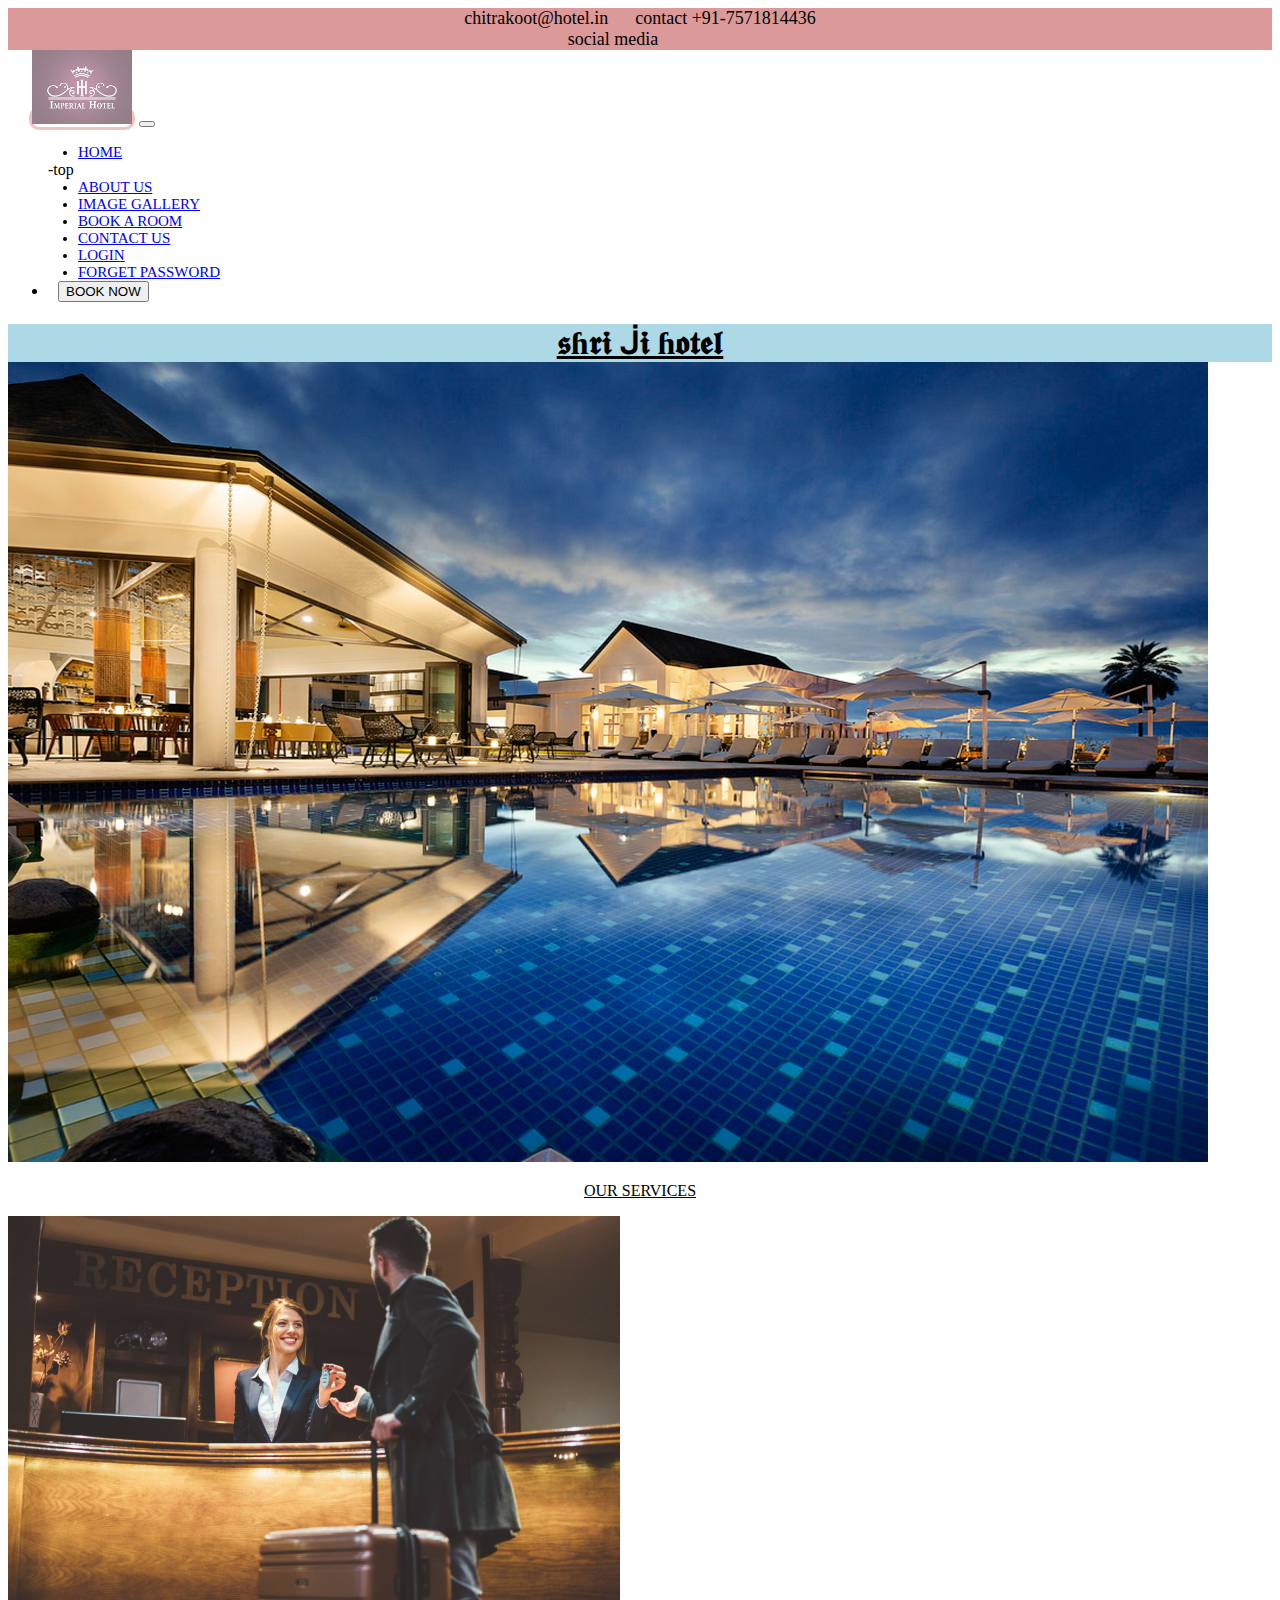
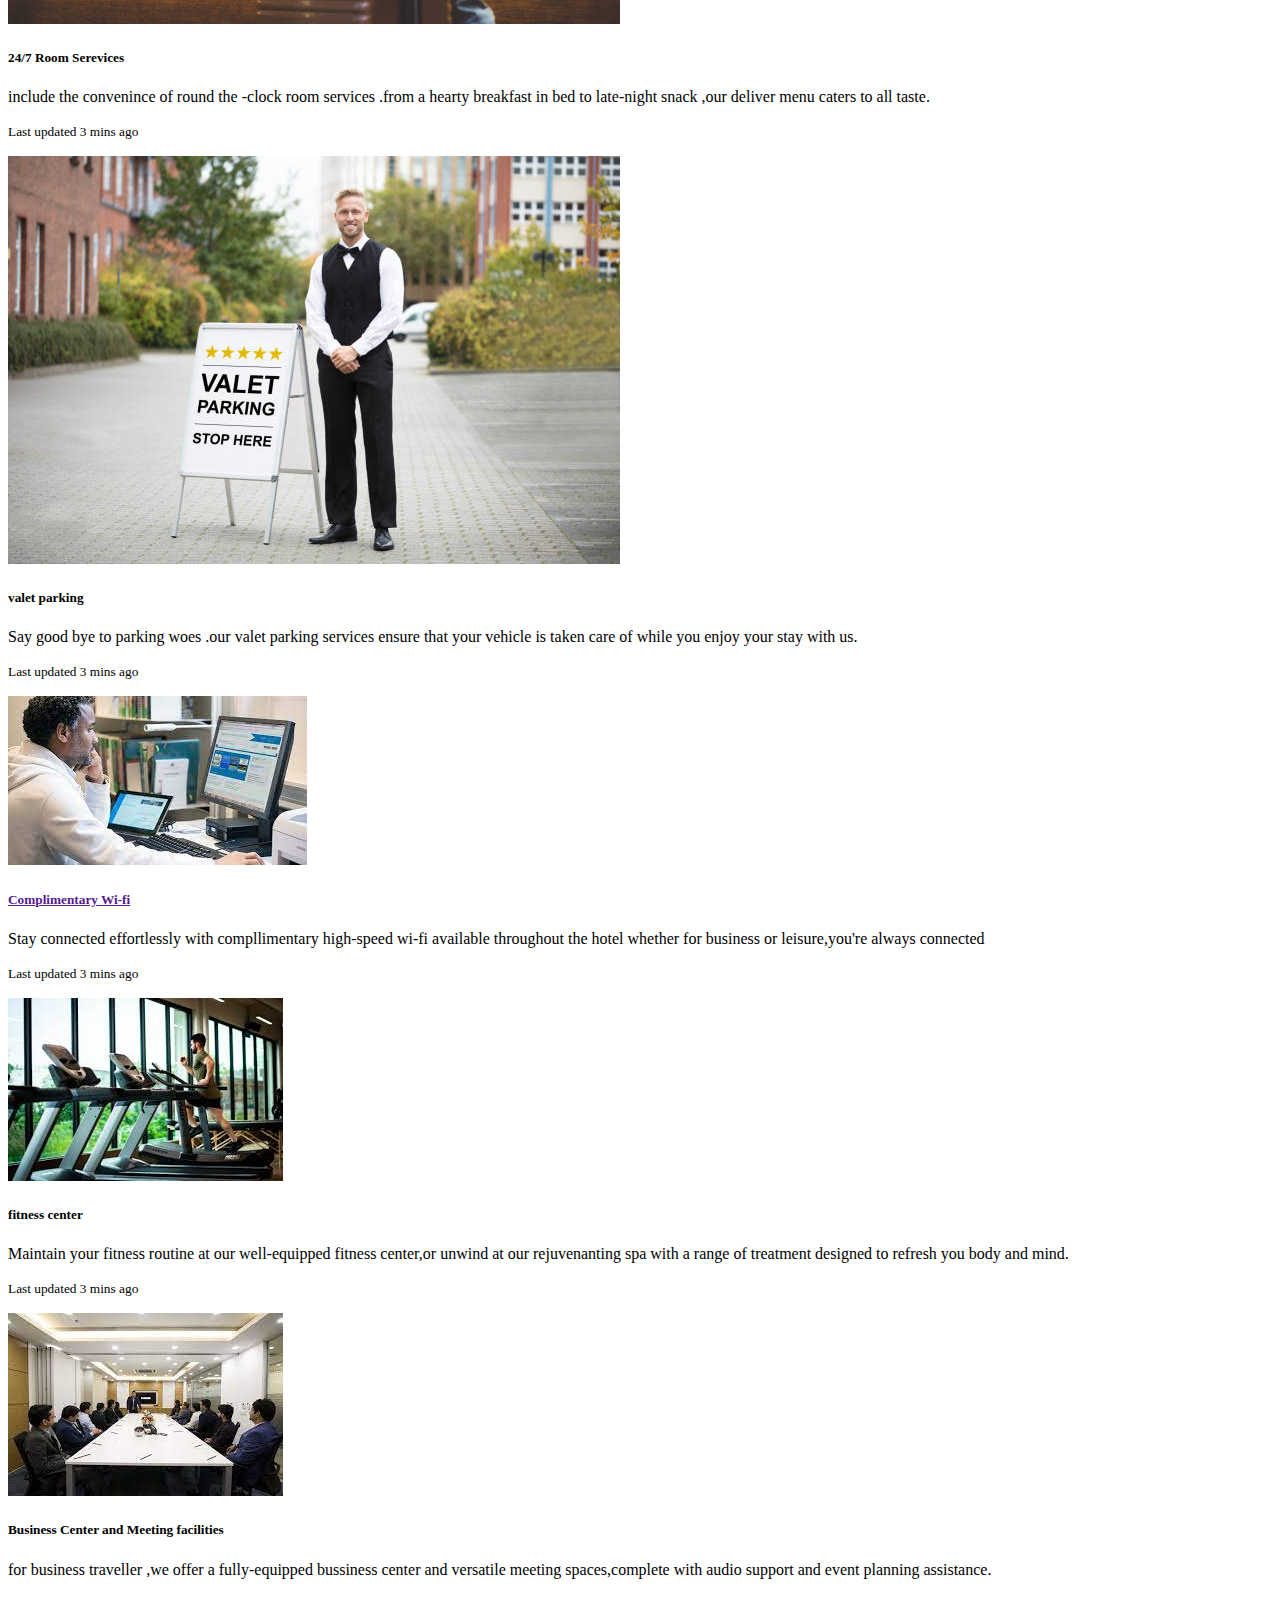
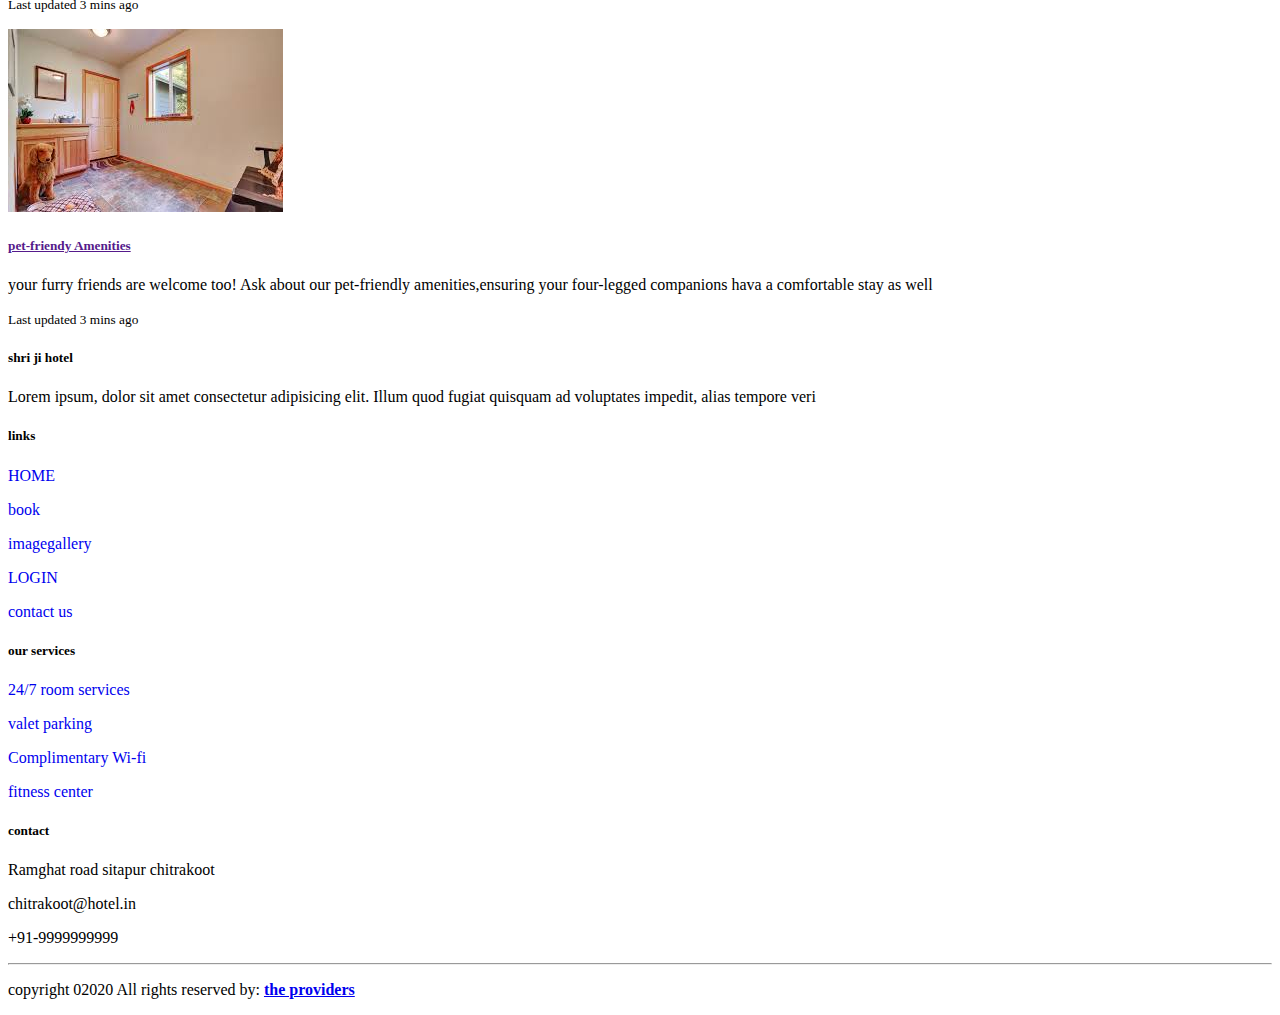
<file: hotel management/index.html>
<!DOCTYPE html>
<html lang="en">
<head>
    <meta charset="UTF-8">
    <meta name="viewport" content="width=device-width, initial-scale=1.0">
    <title>Document</title>
    <link href="https://cdn.jsdelivr.net/npm/bootstrap@5.0.2/dist/css/bootstrap.min.css" rel="stylesheet" integrity="sha384-EVSTQN3/azprG1Anm3QDgpJLIm9Nao0Yz1ztcQTwFspd3yD65VohhpuuCOmLASjC" crossorigin="anonymous">
    <script src="https://cdn.jsdelivr.net/npm/bootstrap@5.0.2/dist/js/bootstrap.bundle.min.js" integrity="sha384-MrcW6ZMFYlzcLA8Nl+NtUVF0sA7MsXsP1UyJoMp4YLEuNSfAP+JcXn/tWtIaxVXM" crossorigin="anonymous"></script>
    <link rel="stylesheet" href="https://cdnjs.cloudflare.com/ajax/libs/font-awesome/6.4.2/css/all.min.css" integrity="sha512-z3gLpd7yknf1YoNbCzqRKc4qyor8gaKU1qmn+CShxbuBusANI9QpRohGBreCFkKxLhei6S9CQXFEbbKuqLg0DA==" crossorigin="anonymous" referrerpolicy="no-referrer" />
    <style>
       #header{
            min-height: 35px;
            background-color: rgb(219, 153, 153);
            font-size: 18px;
            text-align: center;

            
            
        }
      .navbar-brand{
        border: 3px solid black;
       
        opacity: 10;
        margin-left: 21px;
        border-color: rgb(226, 137, 137);
        
        border-radius: 10px;
        opacity: 0.5;
      }
      
      
      .nav-item{
        margin-left: 30px;
        font-size: 15px;
        font-family:Goudy Bookletter 1911, sans-serif;
        color:black;        
        
        
      }
      

      #card{
        float: left;
        margin-left: 30px;
        padding-left: 10px;
        border: 2px;
        box-shadow: 0.5;

      }

      .h1{
        text-align: center;
        text-decoration: underline;
      }

      .h1:hover{
        
        color: rgb(255, 234, 243);

      }
      .card-title:hover{
        color: blueviolet;

      }

      .card-title:hover{
        color: blueviolet;
        border-radius: 20px;
      }

    .btn{
      margin-left: 10px;
    }
    
      


      
      
    </style>
</head>
<body>
  <div class="container-fluid">
    <div class="row " id="header">
        <div class="col-sm-6" >
            <i class="fa-regular fa-envelope"></i>chitrakoot@hotel.in &emsp;

            <i class="fa-solid fa-phone"></i>contact +91-7571814436
</div>
        <div class="col-sm-6" >
          social media
          <a href="#" class="icon">  <i  class="fa-brands fa-linkedin" style="color: black;"></i></a>&nbsp;&nbsp;
          <a href="#" class="icon">  <i class="fa-brands fa-instagram" style="color: black;"></i></a>&nbsp;&nbsp;
          <a href="#" class="icon"> <i class="fa-brands fa-facebook" style="color: black;"></i></a>&nbsp;&nbsp;
          <a href="#" class="icon"> <i class="fa-brands fa-twitter" style="color: black;"></i></a>&nbsp;&nbsp;
        
        </div>

    </div>
  
    <nav class="navbar navbar-expand-xl navbar-dark bg-dark">
        <div class="container-fluid">
          <a class="navbar-brand" href="#"><img src="logo.jfif" alt="" width="100vh"></a>
          <button class="navbar-toggler" type="button" data-bs-toggle="collapse" data-bs-target="#navbarNav" aria-controls="navbarNav" aria-expanded="false" aria-label="Toggle navigation">
            <span class="navbar-toggler-icon"></span>
          </button>

          <div class="collapse navbar-collapse" id="navbarNav">
            <ul class="navbar-nav">
              <li class="nav-item">
                <a class="nav-link active" aria-current="page" href="../index.html">HOME</a>
              </li>-top
              <li class="nav-item">
                <a class="nav-link" href="./about/about.html">ABOUT US</a>
              </li>
              <li class="nav-item">
                <a class="nav-link" href="./imagegallery/gallery.html">IMAGE GALLERY</a>
              </li>
              <li class="nav-item">
                <a class="nav-link" href="./book/index.html">BOOK A ROOM</a>
              </li>
              <li class="nav-item">
                <a class="nav-link" href="./contact/contact.html">CONTACT US</a>
              </li>
              <li class="nav-item">
                <a class="nav-link" href="./login/login.html">LOGIN</a>
              </li>
              <li class="nav-item">
                <a class="nav-link" href="./forgetpage/forget.html">FORGET PASSWORD</a>
              </li>
              <li><button type="button" class="btn btn-primary btn-xm">BOOK NOW</button>
                
                </li>
              
              
            </ul>
          </div>
        </div>
      </nav>
   
    </div>
    <h1 style="text-align: center; background-color:lightblue; margin-bottom: auto;text-decoration: underline;">𝖘ɦ𝖗𝖎 ᒎ𝖎 ɦ𝖔𝖙𝖊𝖑</h1>
   

    <div id="carouselExampleCaptions" class="carousel slide" data-bs-ride="carousel">
      
      <div class="carousel-inner">
        
        <div class="carousel-item active">
          <img src="pic2.png" class="d-block w-100" alt="...">
          
          
        </div>
       
      </div>
     
      
    </div>

   
      <p class="h1"> OUR SERVICES</p>

    

    <div class="card-group">
      <div class="card" >
        <img src="card1.jpg" class="card-img-top" alt="...">
        <div class="card-body">
          <h5 class="card-title">24/7 Room Serevices</h5>
          <p class="card-text">include the convenince of round the -clock room services .from a hearty breakfast in bed to late-night snack ,our deliver menu caters to all taste.</p>
          <p class="card-text"><small class="text-muted">Last updated 3 mins ago</small></p>
        </div>
      </div>
      <div class="card" >
        <img src="card2.jpg" class="card-img-top" alt="...">
        <div class="card-body">
          <h5 class="card-title">valet parking</h5>
          <p class="card-text">Say good bye to parking woes .our valet parking services ensure that your vehicle is taken care of while you enjoy your stay with us.</p>
          <p class="card-text"><small class="text-muted">Last updated 3 mins ago</small></p>
        </div>
      </div>
      <div class="card" style=>
        <img src="card4.jfif" class="card-img-top" alt="...">
        <div class="card-body">
        <a href="">  <h5 class="card-title" >Complimentary Wi-fi</h5></a>
          <p class="card-text">Stay connected effortlessly with compllimentary high-speed wi-fi available throughout the hotel whether for business or leisure,you're always connected </p>
          <p class="card-text"><small class="text-muted">Last updated 3 mins ago</small></p>
        </div>
      </div>
      </div>
      <div class="card-group">


      <div class="card" >
        <img src="card5.jfif" class="card-img-top" alt="...">
        <div class="card-body">
          <h5 class="card-title">fitness center</h5>
          <p class="card-text">Maintain your fitness routine at our well-equipped fitness center,or unwind at our rejuvenanting spa with a range of treatment designed to refresh you body and mind.</p>
          <p class="card-text"><small class="text-muted">Last updated 3 mins ago</small></p>
        </div>
      </div>
      <div class="card" >
        <img src="card6.jfif" class="card-img-top" alt="...">
        <div class="card-body">
          <h5 class="card-title">Business Center and Meeting facilities</h5>
          <p class="card-text">for business traveller ,we offer a fully-equipped bussiness center and versatile meeting spaces,complete with audio support and event planning assistance.</p>
          <p class="card-text"><small class="text-muted">Last updated 3 mins ago</small></p>
        </div>
      </div>
      <div class="card" style=>
        <img src="card7.jfif" class="card-img-top" alt="...">
        <div class="card-body">
        <a href="">  <h5 class="card-title" >pet-friendy Amenities</h5></a>
          <p class="card-text">your furry friends are welcome too! Ask about our pet-friendly amenities,ensuring your four-legged companions hava a comfortable stay as well </p>
          <p class="card-text"><small class="text-muted">Last updated 3 mins ago</small></p>
        </div>
      </div>
    </div>

   

    <footer class="bg-dark text-white pt-5 pb-4">
      <div class="container text-center text-md-left">
        <div class="row text-center text-md-left">
          <div class="col-md-3 col-lg-3 col-xl-3 mx-auto mt-3">
            <h5 class="text-uppercase mb-4 font-weight-bold text-warning">shri ji hotel</h5>
            <p>Lorem ipsum, dolor sit amet consectetur adipisicing elit. Illum quod fugiat quisquam ad voluptates impedit, alias tempore veri</p>
          </div>
          <div class="col-md-2 col-lg col-xl-2 mx-auto mt-3">
            <h5 class="text-uppercase mb-4 font-weight-bold text-warning">links</h5>
            <p>
              <a href="#" class="text-white" style="text-decoration: none;">HOME</a>
            </p>
            <p>
              <a href="#" class="text-white" style="text-decoration: none;">book</a>
            </p>
            <p>
              <a href="#" class="text-white" style="text-decoration: none;">imagegallery</a>
            </p>
            <p>
              <a href="#" class="text-white" style="text-decoration: none;">LOGIN</a>
            </p>
            <p>
              <a href="#" class="text-white" style="text-decoration: none;">contact us</a>
            </p>
          </div>
          <div class="col-md-3 col-lg-2 col-xl-2 mx-auto mt-3">
            <h5 class="text-uppercase mb-4 font-weight-bold text-warning">our services</h5>
            <p>
              <a href="#" class="text-white" style="text-decoration: none;">24/7 room services</a>
            </p>
            <p>
              <a href="#" class="text-white" style="text-decoration: none;">valet parking</a>
            </p>
            <p>
              <a href="#" class="text-white" style="text-decoration: none;">Complimentary Wi-fi</a>
            </p>
            <p>
              <a href="#" class="text-white" style="text-decoration: none;">fitness center</a>
            </p>

          </div>
          <div class="col-md-4 col-lg-3 col-xl-3 mx-auto mt-3">
            <h5 class="text-uppercase mb-4 font-weight-bold text-warning">contact</h5>
            <p>
              <i class="fas fa-home mr-3"></i>Ramghat road sitapur chitrakoot
            </p>
            <p>
              <i class="fas fa-envelope mr-3"></i>chitrakoot@hotel.in
            </p>
            <p>
              <i class="fas fa-phone mr-3"></i>+91-9999999999
            </p>
          </div>
        </div>
        <hr class="mb-4">
        <div class="row align-items-center">
          <div class="col-md-7 col-lg-8">
            <p>copyright 02020 All rights reserved by:
              <a href="#">
                <strong>the providers</strong>
              </a>
            </p>
          </div>
          
        

      </div>
    </footer>
    
      
    


    
     
</body>
</html>
</file>
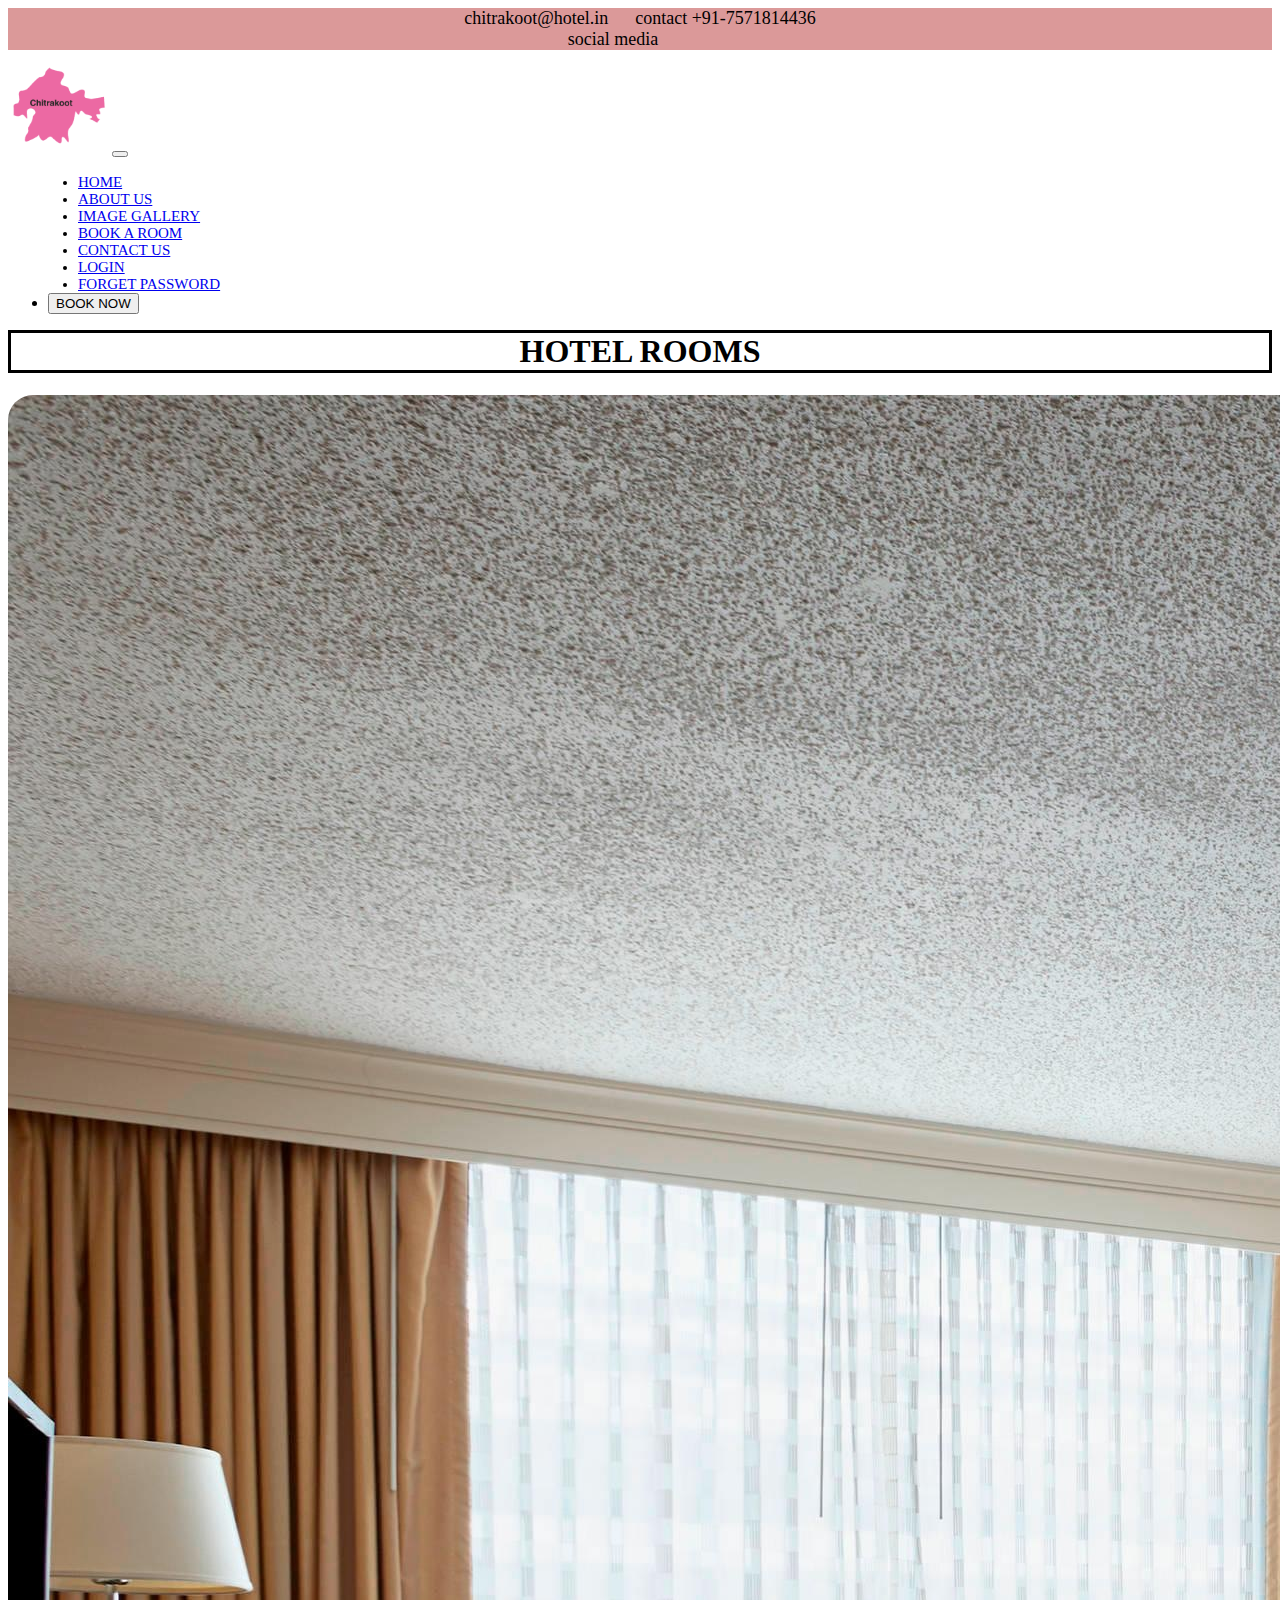
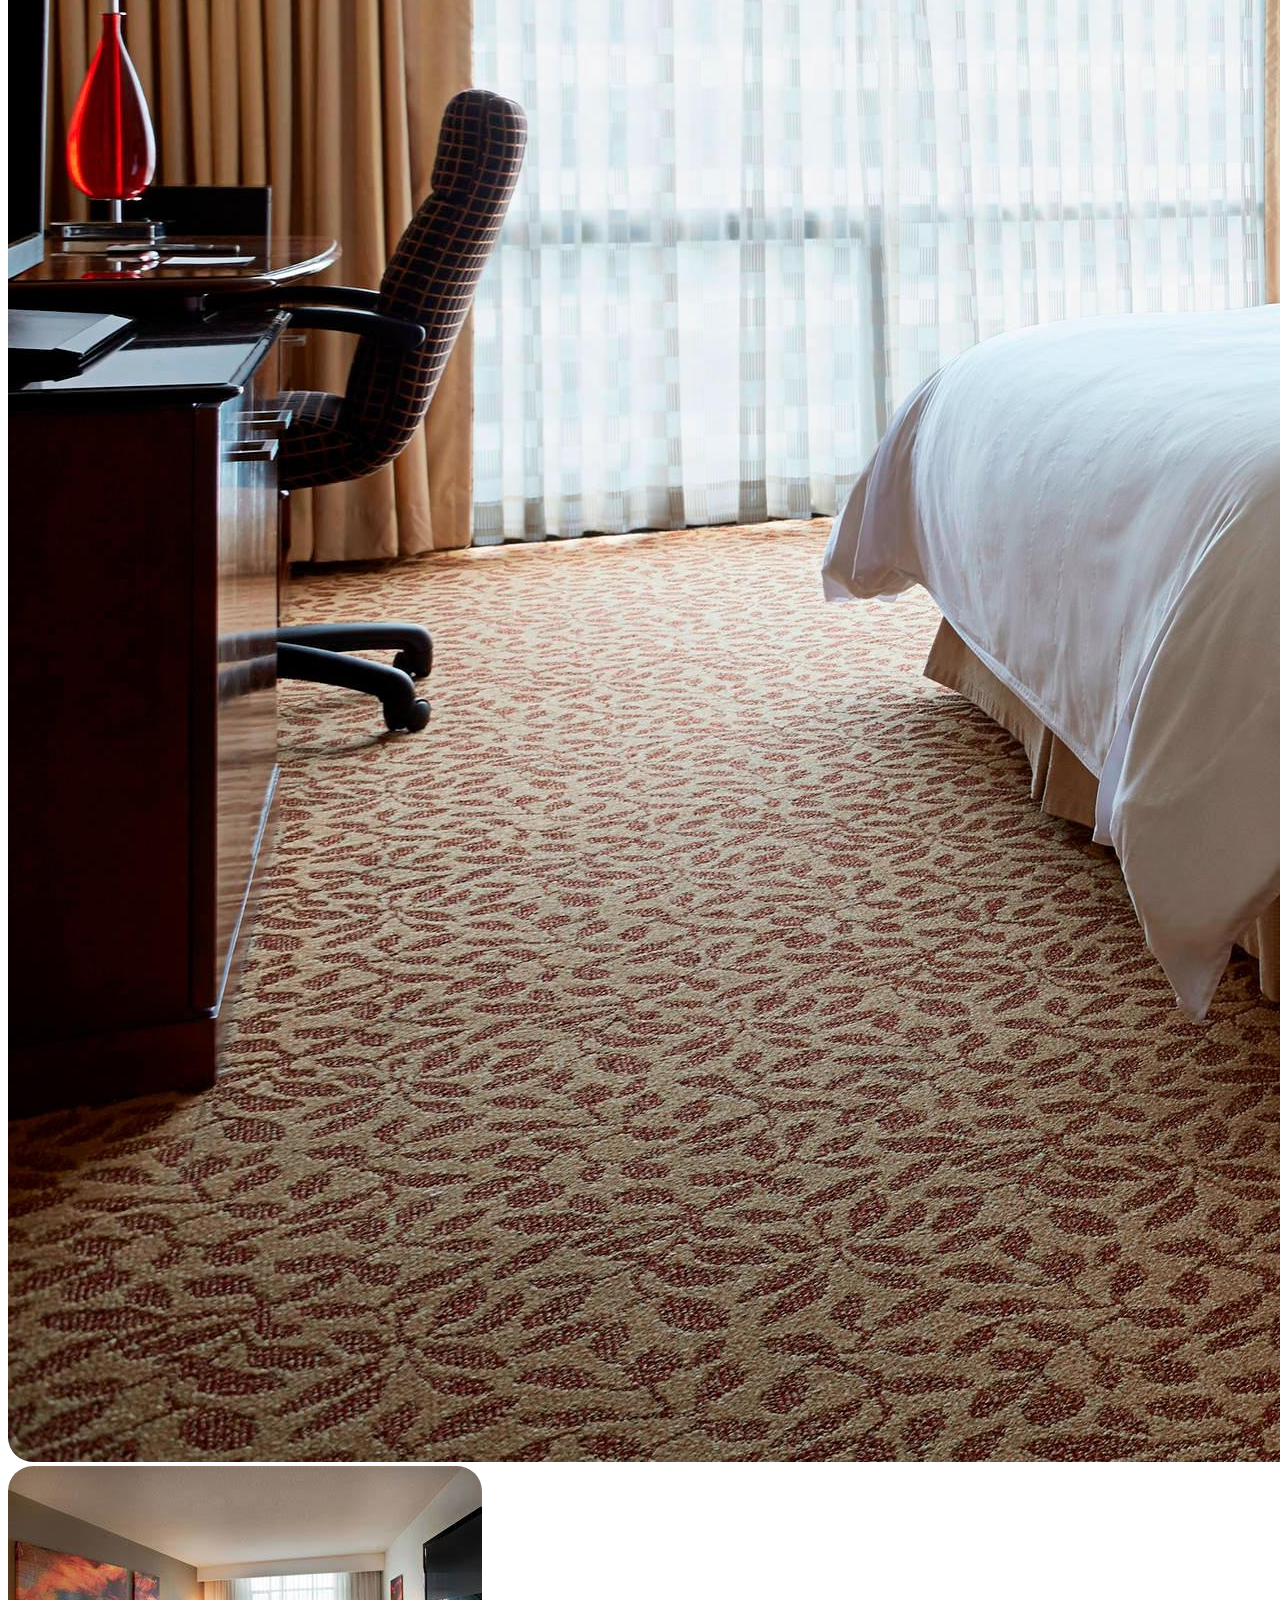
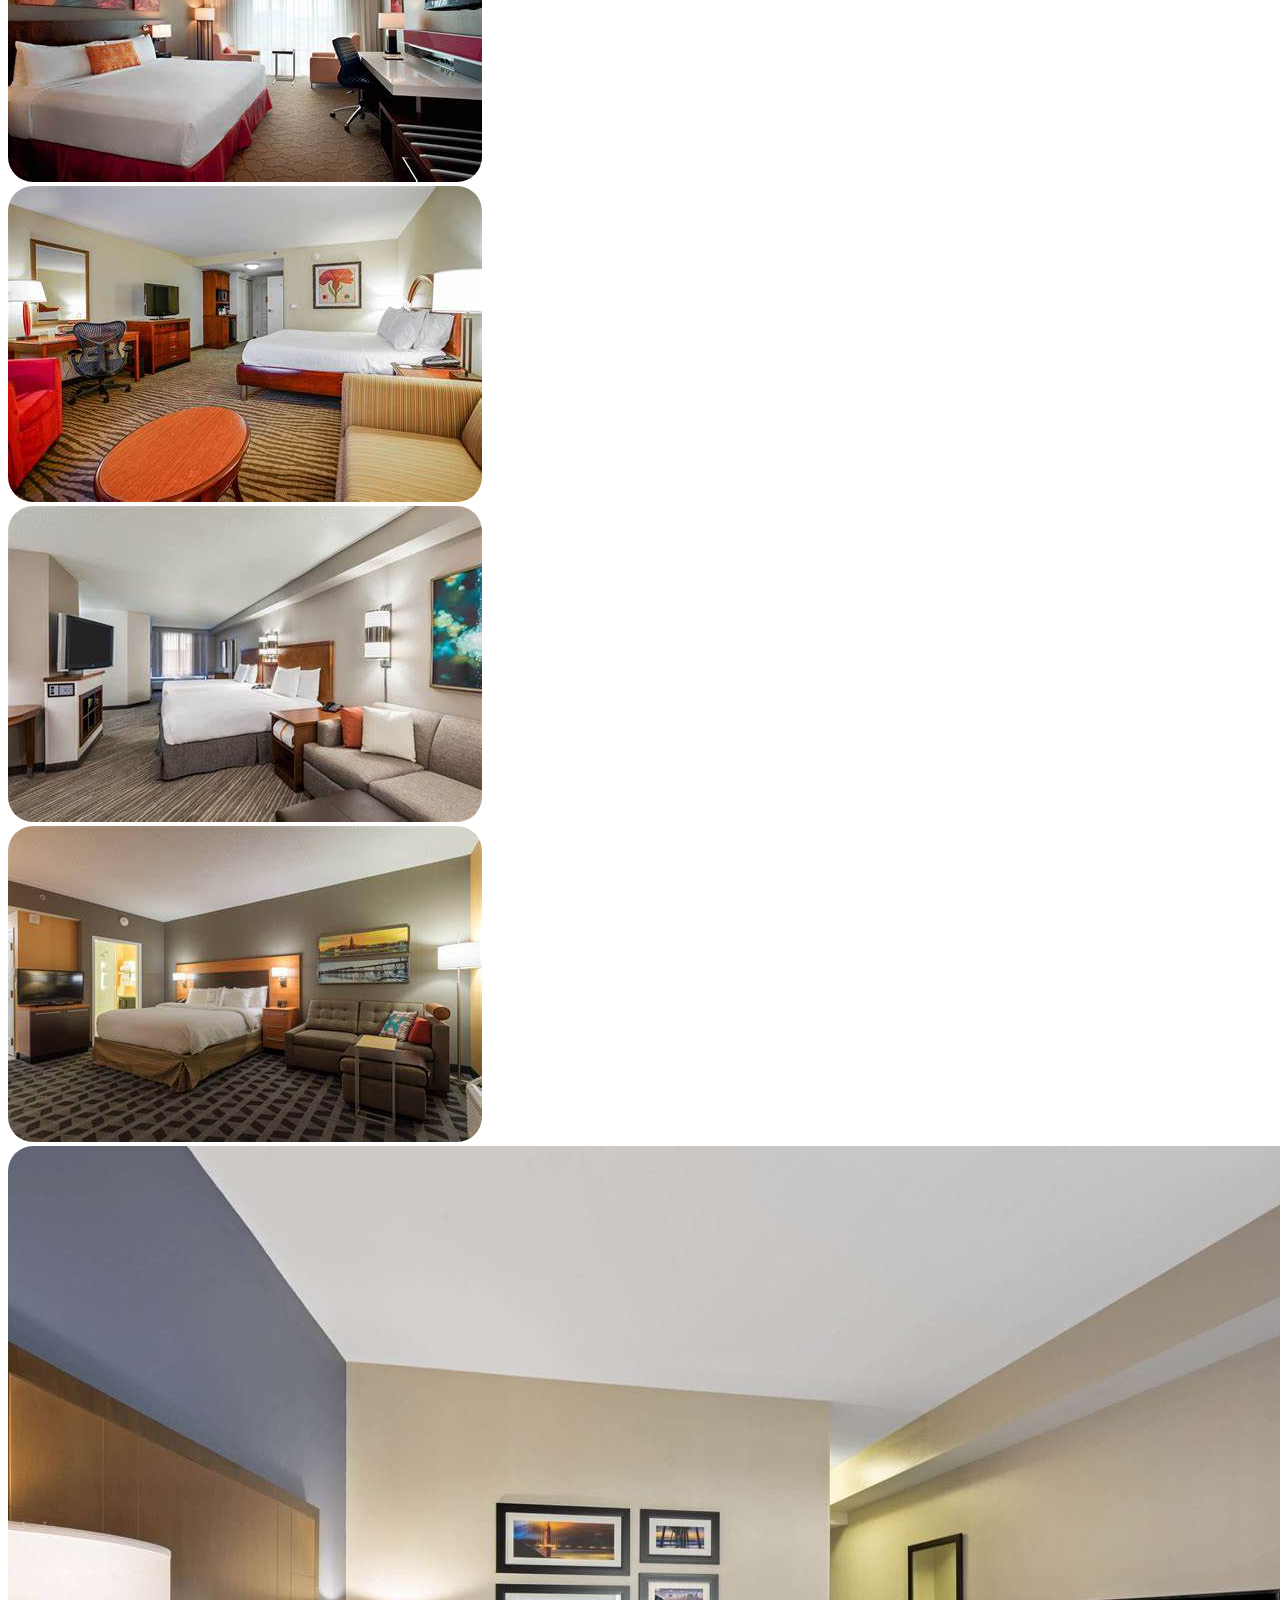
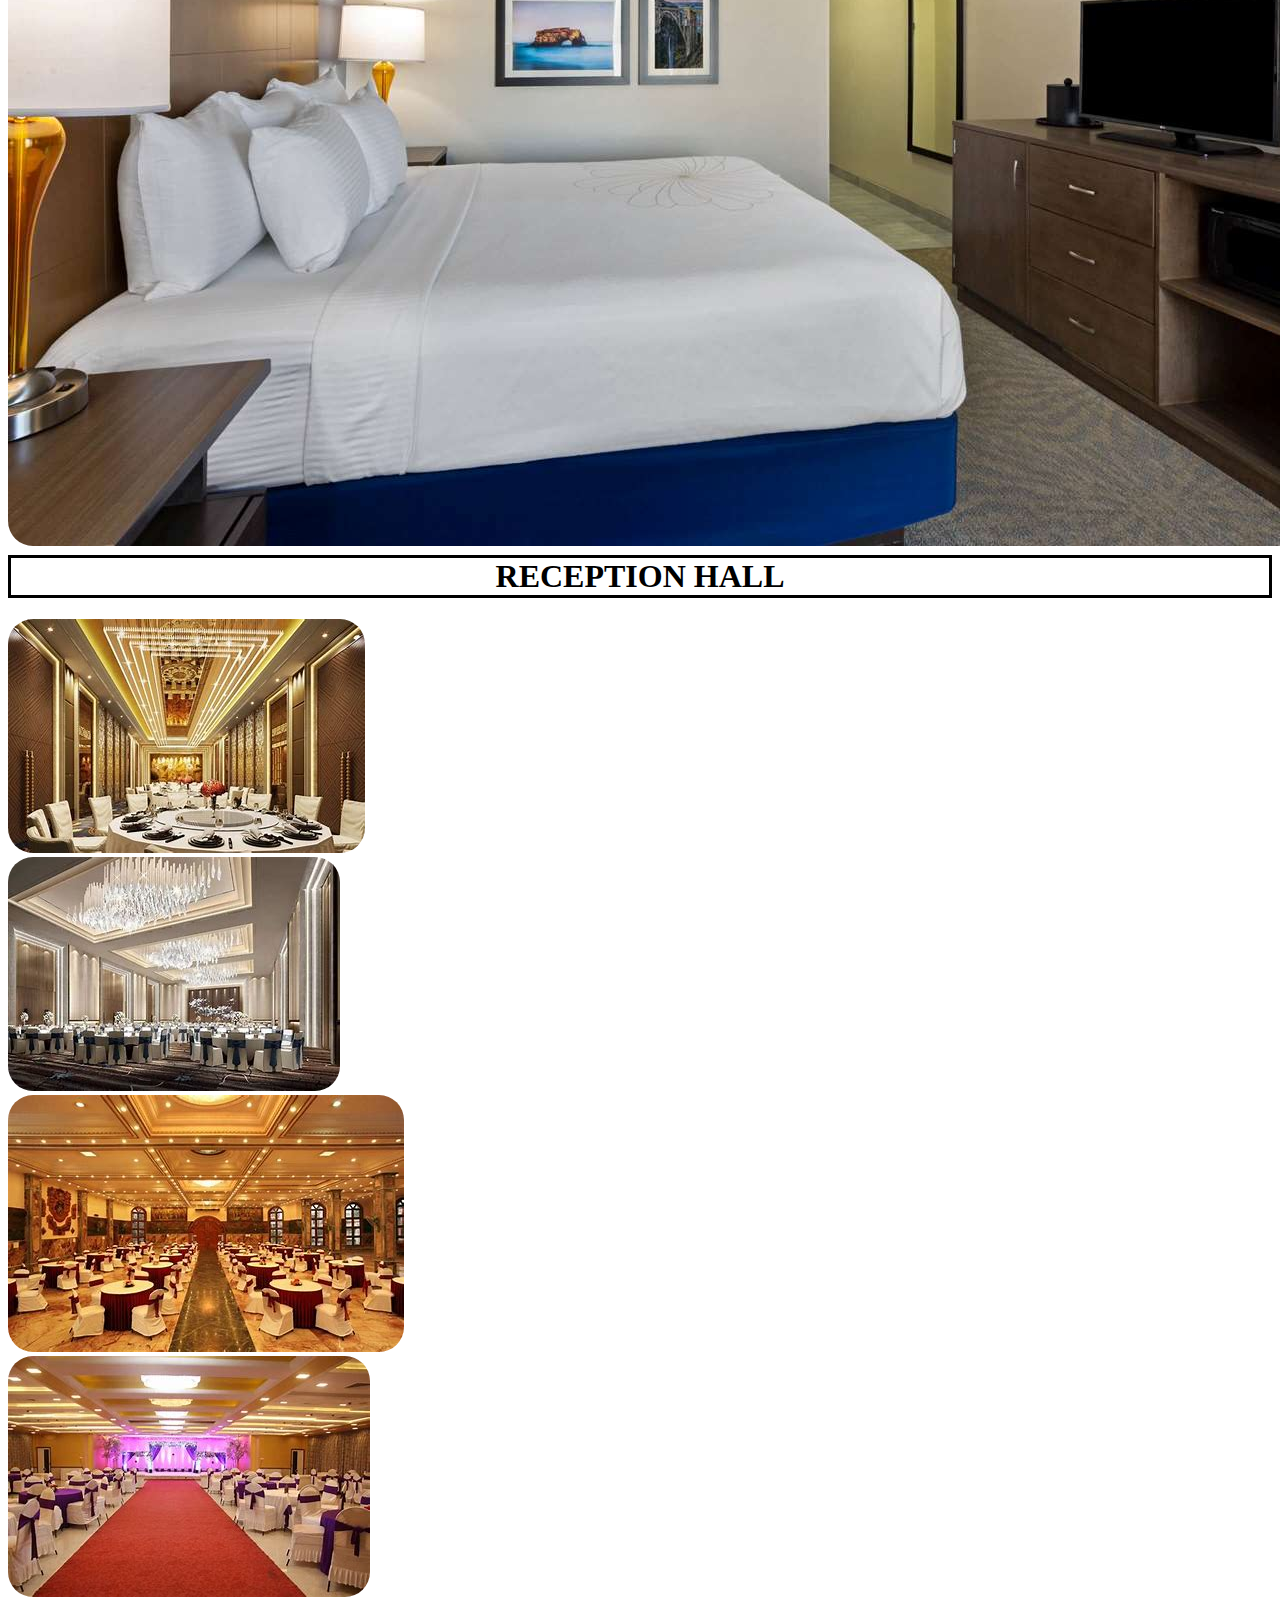
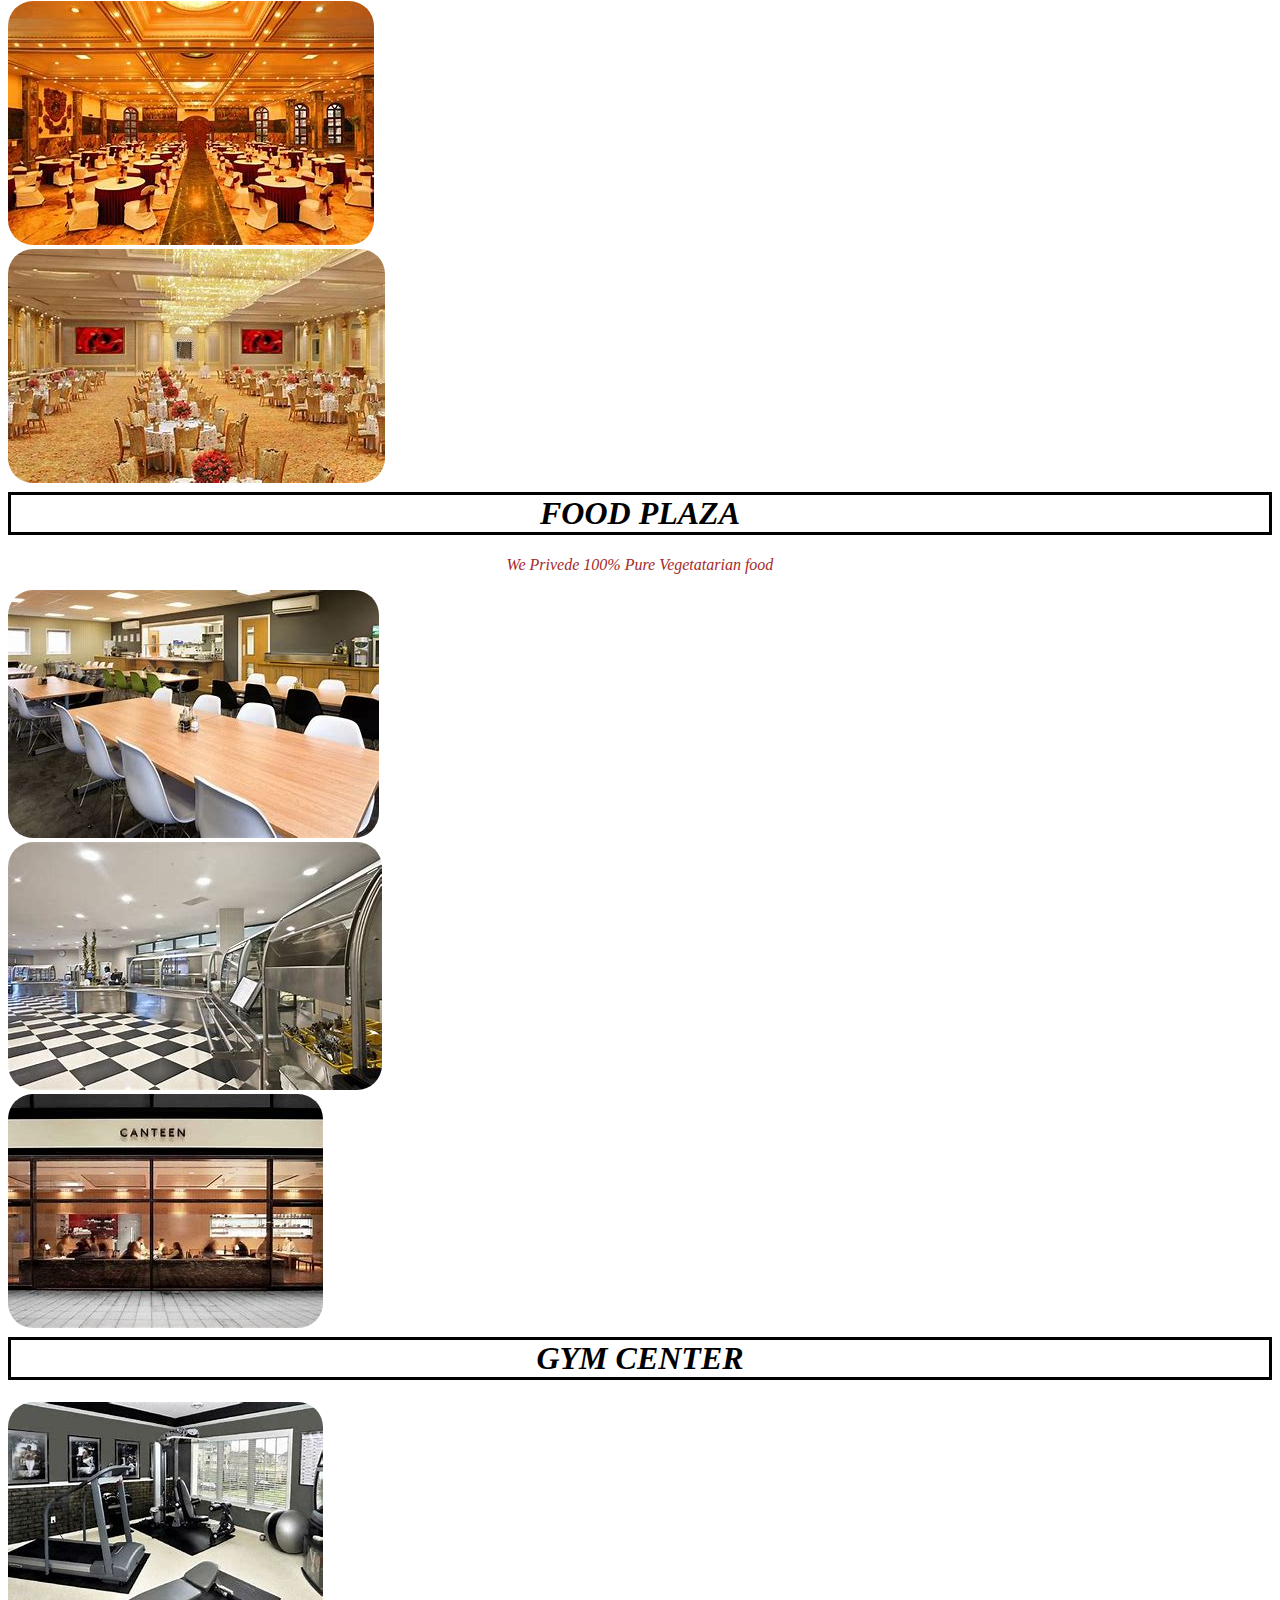
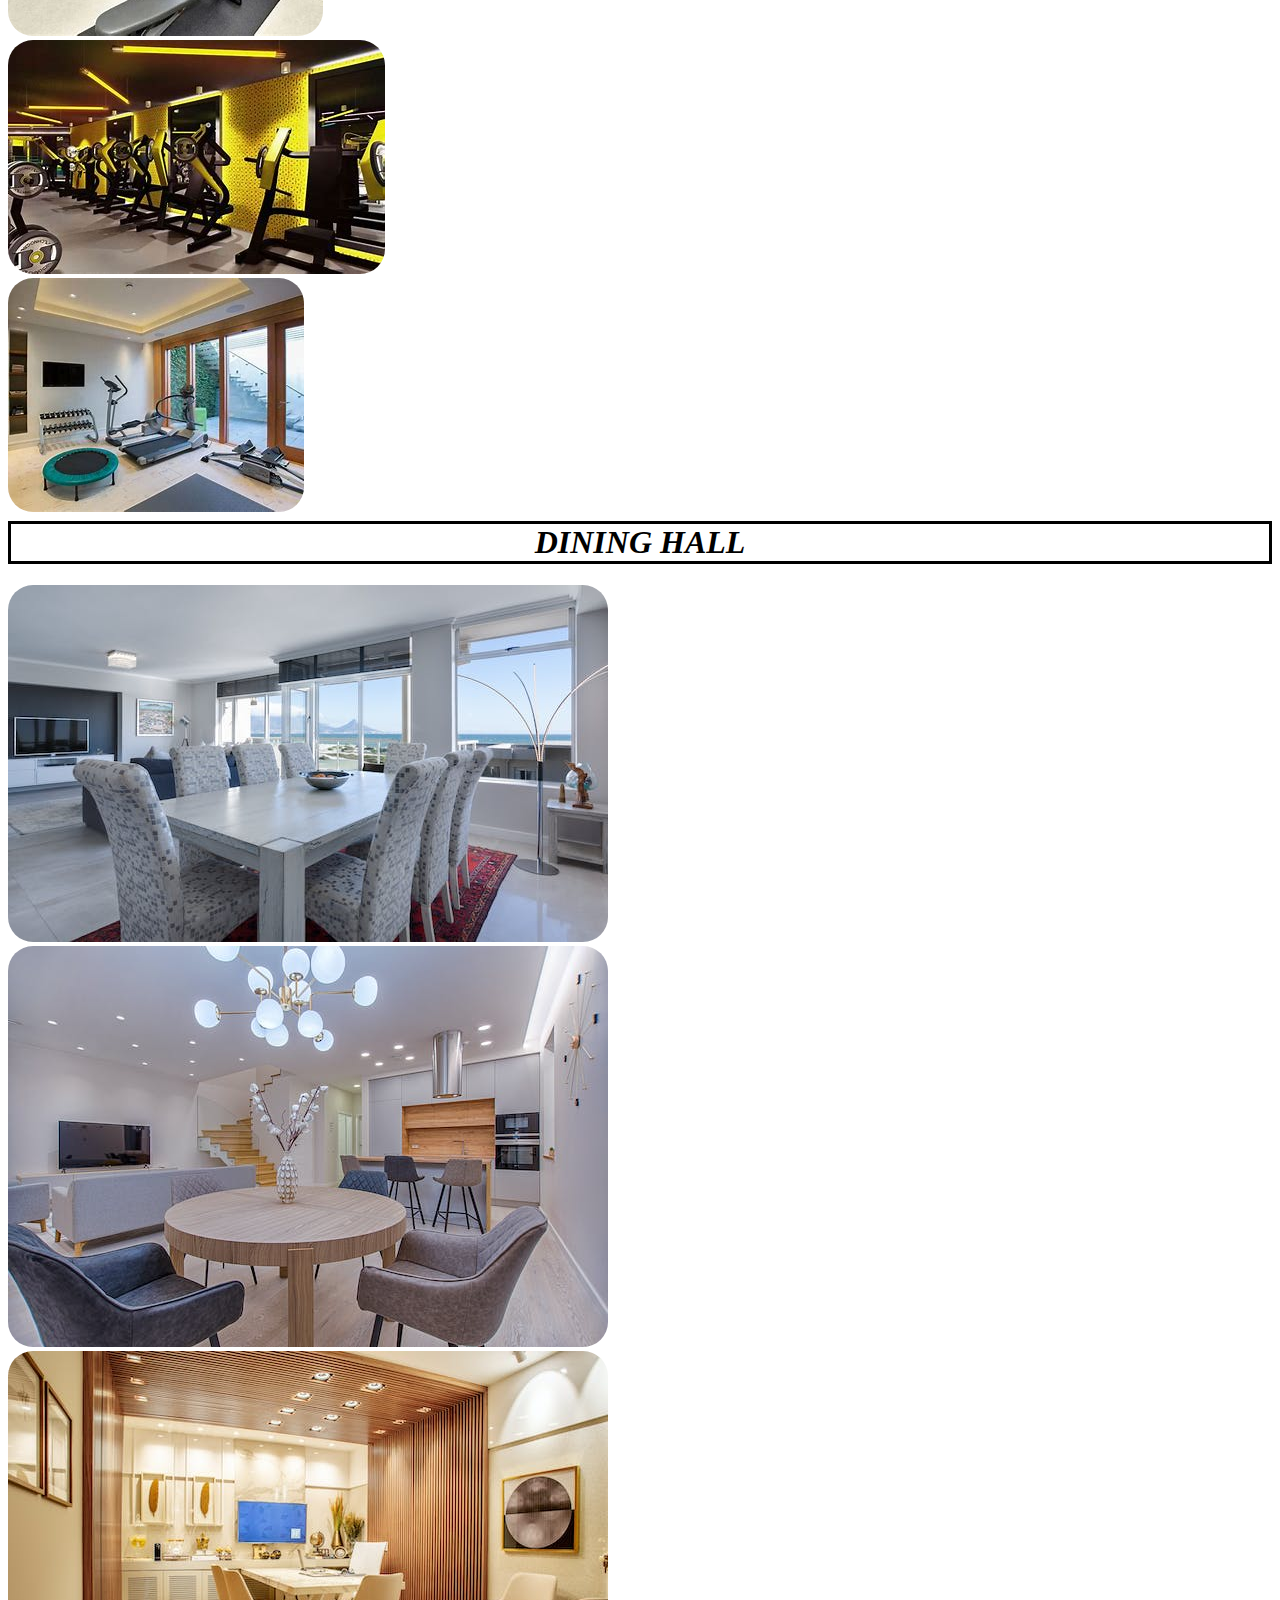
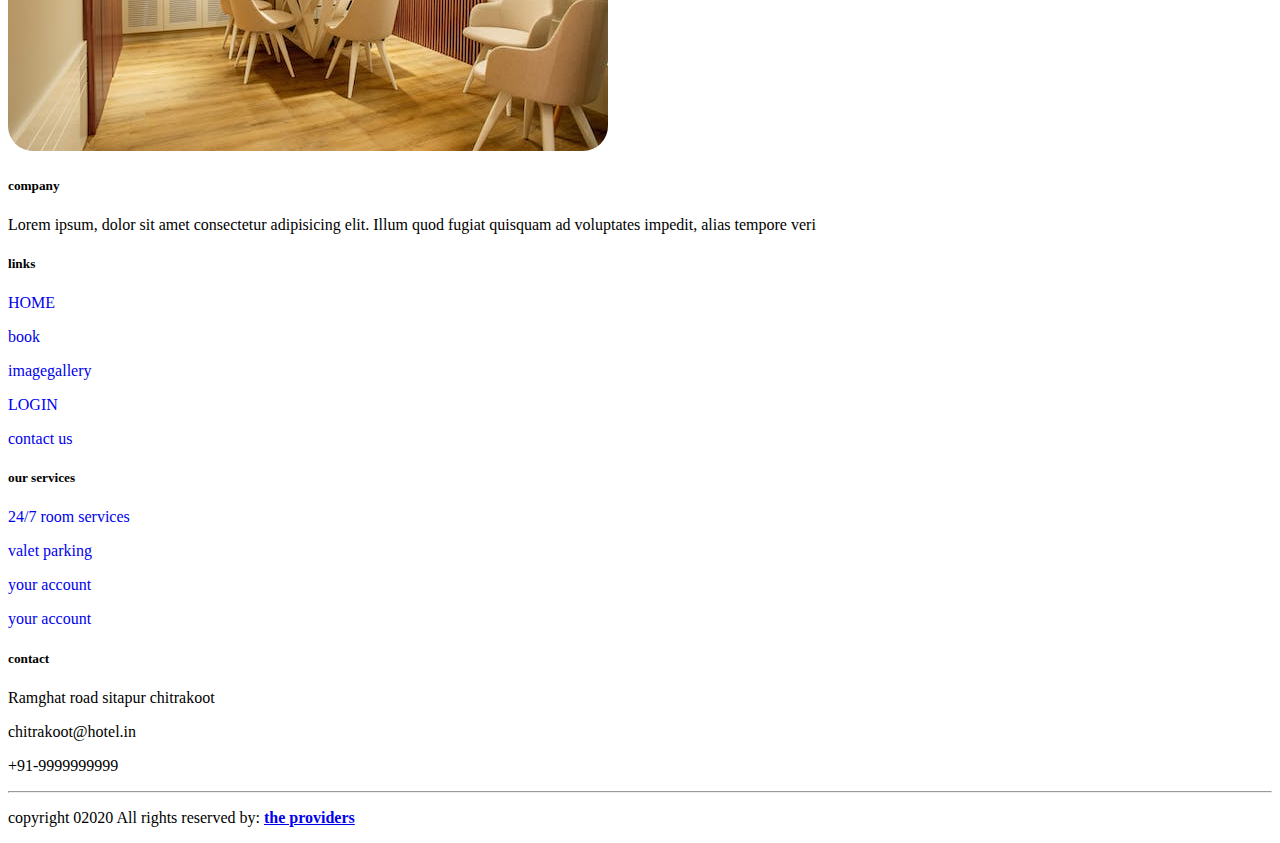
<file: hotel management/imagegallery/gallery.html>
<!DOCTYPE html>
<html lang="en">
<head>
    <meta charset="UTF-8">
    <meta name="viewport" content="width=device-width, initial-scale=1.0">
    <title>gallery</title>
    <link href="https://cdn.jsdelivr.net/npm/bootstrap@5.0.2/dist/css/bootstrap.min.css" rel="stylesheet" integrity="sha384-EVSTQN3/azprG1Anm3QDgpJLIm9Nao0Yz1ztcQTwFspd3yD65VohhpuuCOmLASjC" crossorigin="anonymous">
   
    <script src="https://cdn.jsdelivr.net/npm/bootstrap@5.0.2/dist/js/bootstrap.bundle.min.js" integrity="sha384-MrcW6ZMFYlzcLA8Nl+NtUVF0sA7MsXsP1UyJoMp4YLEuNSfAP+JcXn/tWtIaxVXM" crossorigin="anonymous"></script>

    <link rel="stylesheet" href="https://cdnjs.cloudflare.com/ajax/libs/font-awesome/6.4.2/css/all.min.css" integrity="sha512-z3gLpd7yknf1YoNbCzqRKc4qyor8gaKU1qmn+CShxbuBusANI9QpRohGBreCFkKxLhei6S9CQXFEbbKuqLg0DA==" crossorigin="anonymous" referrerpolicy="no-referrer" />
</head>
<style>
  .big-banner{
    background-image: url(logo.png);
  }
    #header{
            min-height: 35px;
            background-color: rgb(219, 153, 153);
            font-size: 18px;
            text-align: center;

            
            
        }
      .navbar-brand{
        margin-left: 
        
       
       
        opacity: 0.5;
      }
      
      
      .nav-item{
        margin-left: 30px;
        font-size: 15px;
        font-family: font-family: Goudy Bookletter 1911, sans-serif;
        
        
      }

      h1:hover{
        color: blueviolet;

      }

      .card{
        border: 0px solid ;
        
      }
      .card img{
        border-radius: 25px;
       
      }

      
     
</style>
<body>
    <div class="container-fluid">
        <div class="row " id="header">
            <div class="col-sm-6" >
                <i class="fa-regular fa-envelope"></i>chitrakoot@hotel.in &emsp;
    
                <i class="fa-solid fa-phone"></i>contact +91-7571814436
    </div>
            <div class="col-sm-6" >
              social media
              <a href="#" class="icon">  <i  class="fa-brands fa-linkedin" style="color: black;"></i></a>&nbsp;&nbsp;
              <a href="#" class="icon">  <i class="fa-brands fa-instagram" style="color: black;"></i></a>&nbsp;&nbsp;
              <a href="#" class="icon"> <i class="fa-brands fa-facebook" style="color: black;"></i></a>&nbsp;&nbsp;
              <a href="#" class="icon"> <i class="fa-brands fa-twitter" style="color: black;"></i></a>&nbsp;&nbsp;
            
            </div>
    
        </div>
      
        <nav class="navbar navbar-expand-xl navbar-dark bg-dark">
            <div class="container-fluid">
              <a class="navbar-brand" href="#"><img src="logo1.png" alt="" width="100vh"></a>
              <button class="navbar-toggler" type="button" data-bs-toggle="collapse" data-bs-target="#navbarNav" aria-controls="navbarNav" aria-expanded="false" aria-label="Toggle navigation">
                <span class="navbar-toggler-icon"></span>
              </button>
    
              <div class="collapse navbar-collapse" id="navbarNav">
                <ul class="navbar-nav">
                  <li class="nav-item">
                    <a class="nav-link active" aria-current="page" href="../index.html">HOME</a>
                  </li>
                  <li class="nav-item">
                    <a class="nav-link" href="../about/about.html">ABOUT US</a>
                  </li>
                  <li class="nav-item">
                    <a class="nav-link" href="../imagegallery/gallery.html">IMAGE GALLERY</a>
                  </li>
                  <li class="nav-item">
                    <a class="nav-link" href="../book/index.html">BOOK A ROOM</a>
                  </li>
                  <li class="nav-item">
                    <a class="nav-link" href="../contact/contact.html">CONTACT US</a>
                  </li>
                  <li class="nav-item">
                    <a class="nav-link" href="./login/login.html">LOGIN</a>
                  </li>
                  <li class="nav-item">
                    <a class="nav-link" href="../forgetpage/forget.html">FORGET PASSWORD</a>
                  </li>
                  <li><button type="button" class="btn btn-primary btn-xm">BOOK NOW</button>
                    </li>
                  
                  
                </ul>
              </div>
            </div>
          </nav>
       
        </div>

        <div class="container-fluid">
          <h1 style="border: 3px solid black; text-align: center; margin-top: 5px;">HOTEL ROOMS</h1>
          <div class="row row-cols-1 row-cols-md-3 g-4">
            <div class="col">
              <div class="card">
                <img src="room2.jfif" class="card-img-top" alt="...">
                
              </div>
            </div>
            <div class="col">
              <div class="card ">
                <img src="room3.jfif" class="card-img-top" alt="...">
                
                
              </div>
            </div>
            <div class="col">
              <div class="card">
                <img src="room4.jfif" class="card-img-top" alt="...">
                
                
              </div>
            </div>
          </div>

          <div class="row row-cols-1 row-cols-md-3 g-4">
            <div class="col">
              <div class="card">
                <img src="room5.jfif" class="card-img-top" alt="...">
                
              </div>
            </div>
            <div class="col">
              <div class="card ">
                <img src="room7.jfif" class="card-img-top" alt="...">
                
                
              </div>
            </div>
            <div class="col">
              <div class="card">
                <img src="room6.jpg" class="card-img-top" alt="...">
                
                
              </div>
            </div>
          </div>
         

          <h1 style="border: 3px solid black; text-align: center; margin-top: 5px;">RECEPTION HALL</h1>
          <div class="row row-cols-1 row-cols-md-3 g-4">
            <div class="col">
              <div class="card">
                <img src="rece1.jfif" class="card-img-top" alt="...">
                
              </div>
            </div>
            <div class="col">
              <div class="card ">
                <img src="rece2.jfif" class="card-img-top" alt="...">
                
                
              </div>
            </div>
            <div class="col">
              <div class="card">
                <img src="rece3.jfif" class="card-img-top" alt="...">
                
                
              </div>
            </div>
          </div>

          <div class="row row-cols-1 row-cols-md-3 g-4">
            <div class="col">
              <div class="card">
                <img src="rece4.jfif" class="card-img-top" alt="...">
                
              </div>
            </div>
            <div class="col">
              <div class="card ">
                <img src="rece5.jfif" class="card-img-top" alt="...">
                
                
              </div>
            </div>
            <div class="col">
              <div class="card">
                <img src="rece6.jfif" class="card-img-top" alt="...">
                
                
              </div>
            </div>
          </div>


          <h1 style="border: 3px solid black; text-align: center; margin-top: 5px; font-style: oblique;">FOOD PLAZA</h1>
          <p style="text-align: center; color: brown; font-style: oblique;">We Privede 100% Pure Vegetatarian food</p>
          <div class="row row-cols-1 row-cols-md-3 g-4">
            <div class="col">
              <div class="card">
                <img src="can1.jfif" class="card-img-top" alt="...">
                
              </div>
            </div>
            <div class="col">
              <div class="card ">
                <img src="can2.jfif " class="card-img-top" alt="...">
                
                
              </div>
            </div>
            <div class="col">
              <div class="card">
                <img src="can3.jfif" class="card-img-top" alt="...">
                
                
              </div>
            </div>
          </div>

          <h1 style="border: 3px solid black; text-align: center; margin-top: 5px; font-style: oblique;">GYM CENTER</h1>
          <div class="row row-cols-1 row-cols-md-3 g-4">
            <div class="col">
              <div class="card">
                <img src="gym1.jfif" class="card-img-top" alt="...">
                
              </div>
            </div>
            <div class="col">
              <div class="card ">
                <img src="gym2.jfif" class="card-img-top" alt="...">
                
                
              </div>
            </div>
            <div class="col">
              <div class="card">
                <img src="gym3.jfif" class="card-img-top" alt="...">
                
                
              </div>
            </div>
        </div>

        <h1 style="border: 3px solid black; text-align: center; margin-top: 5px; font-style: oblique;">DINING HALL</h1>
          <div class="row row-cols-1 row-cols-md-3 g-4">
            <div class="col">
              <div class="card">
                <img src="d1.jpeg" class="card-img-top" alt="...">
                
              </div>
            </div>
            <div class="col">
              <div class="card ">
                <img src="d2.jpeg" class="card-img-top" alt="...">
                
                
              </div>
            </div>
            <div class="col">
              <div class="card">
                <img src="d3.jpeg" class="card-img-top" alt="...">
                
                
              </div>
            </div>
        </div>
         
          
      
          
      </div>


      <footer class="bg-dark text-white pt-5 pb-4">
        <div class="container text-center text-md-left">
          <div class="row text-center text-md-left">
            <div class="col-md-3 col-lg-3 col-xl-3 mx-auto mt-3">
              <h5 class="text-uppercase mb-4 font-weight-bold text-warning">company</h5>
              <p>Lorem ipsum, dolor sit amet consectetur adipisicing elit. Illum quod fugiat quisquam ad voluptates impedit, alias tempore veri</p>
            </div>
            <div class="col-md-2 col-lg col-xl-2 mx-auto mt-3">
              <h5 class="text-uppercase mb-4 font-weight-bold text-warning">links</h5>
              <p>
                <a href="#" class="text-white" style="text-decoration: none;">HOME</a>
              </p>
              <p>
                <a href="#" class="text-white" style="text-decoration: none;">book</a>
              </p>
              <p>
                <a href="#" class="text-white" style="text-decoration: none;">imagegallery</a>
              </p>
              <p>
                <a href="#" class="text-white" style="text-decoration: none;">LOGIN</a>
              </p>
              <p>
                <a href="#" class="text-white" style="text-decoration: none;">contact us</a>
              </p>
            </div>
            <div class="col-md-3 col-lg-2 col-xl-2 mx-auto mt-3">
              <h5 class="text-uppercase mb-4 font-weight-bold text-warning">our services</h5>
              <p>
                <a href="#" class="text-white" style="text-decoration: none;">24/7 room services</a>
              </p>
              <p>
                <a href="#" class="text-white" style="text-decoration: none;">valet parking</a>
              </p>
              <p>
                <a href="#" class="text-white" style="text-decoration: none;">your account</a>
              </p>
              <p>
                <a href="#" class="text-white" style="text-decoration: none;">your account</a>
              </p>
  
            </div>
            <div class="col-md-4 col-lg-3 col-xl-3 mx-auto mt-3">
              <h5 class="text-uppercase mb-4 font-weight-bold text-warning">contact</h5>
              <p>
                <i class="fas fa-home mr-3"></i>Ramghat road sitapur chitrakoot
              </p>
              <p>
                <i class="fas fa-envelope mr-3"></i>chitrakoot@hotel.in
              </p>
              <p>
                <i class="fas fa-phone mr-3"></i>+91-9999999999
              </p>
            </div>
          </div>
          <hr class="mb-4">
          <div class="row align-items-center">
            <div class="col-md-7 col-lg-8">
              <p>copyright 02020 All rights reserved by:
                <a href="#">
                  <strong>the providers</strong>
                </a>
              </p>
            </div>
</body>
</html>
</file>
